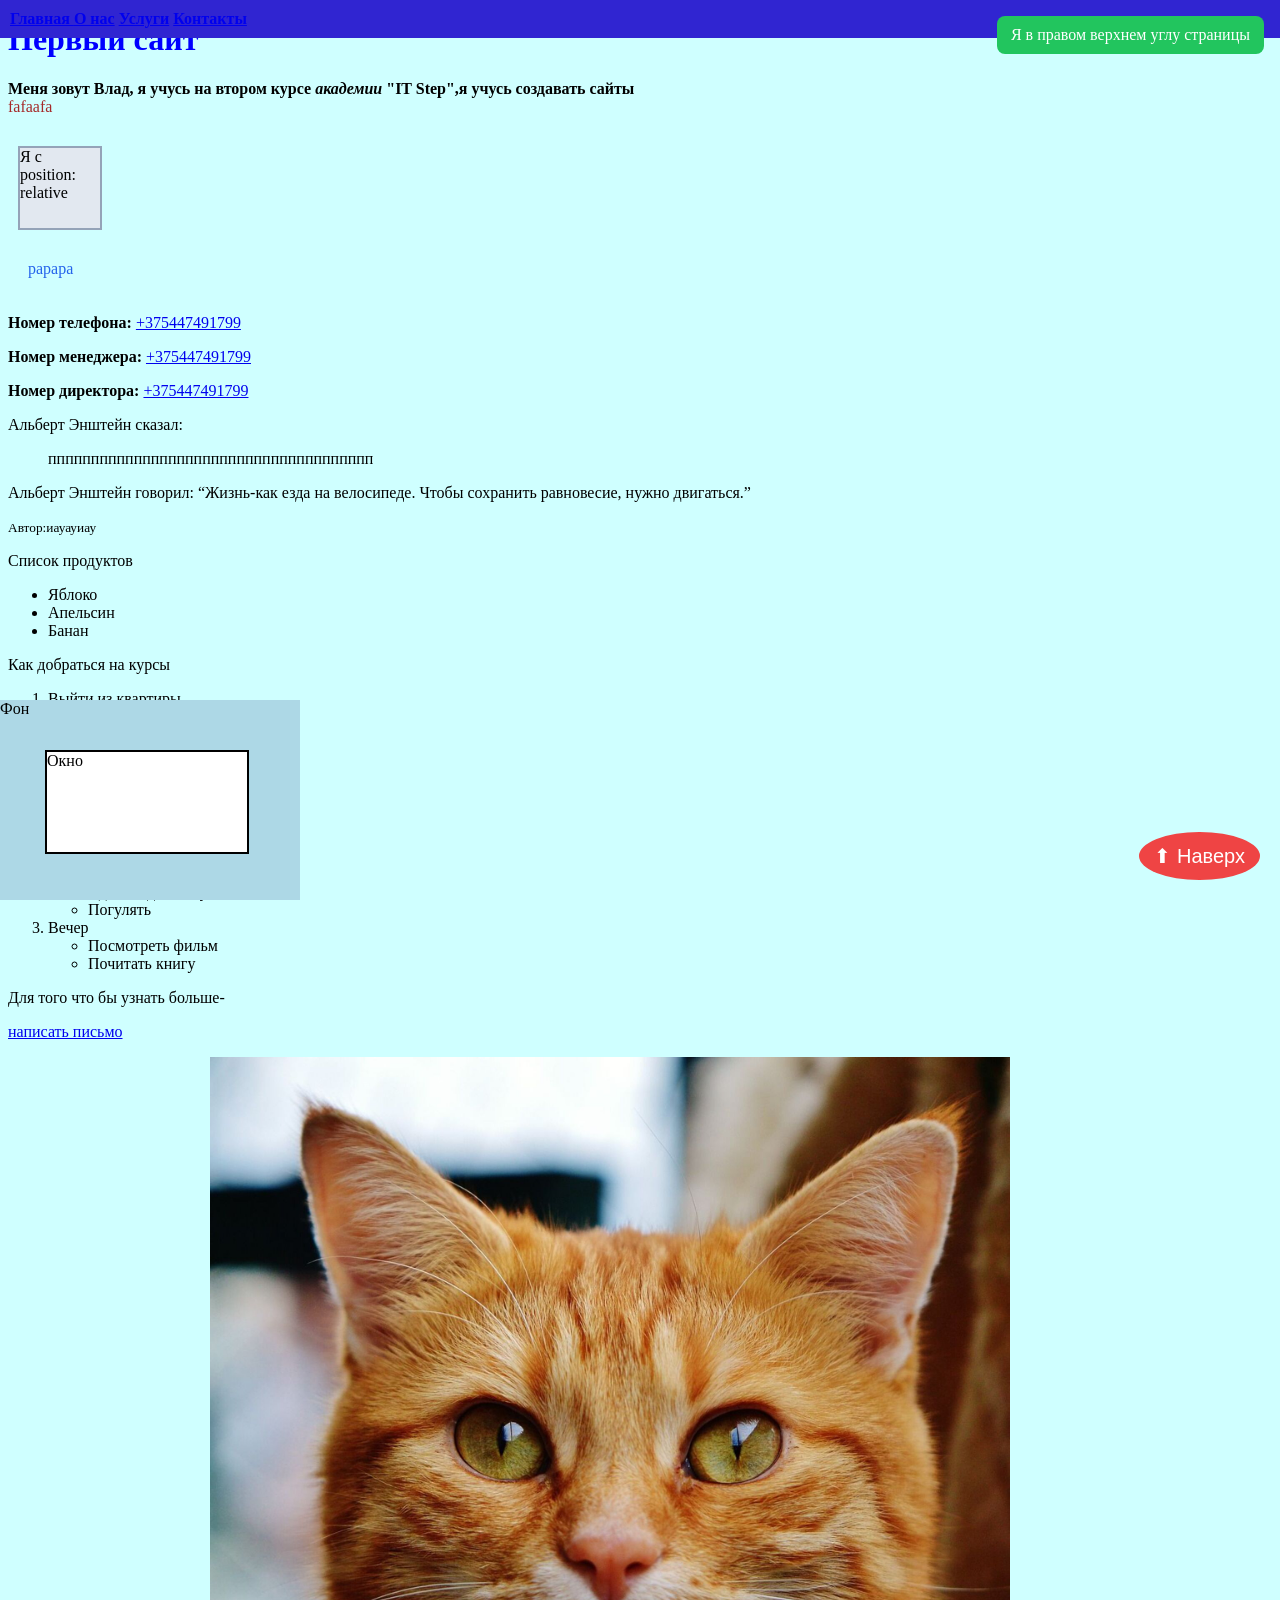
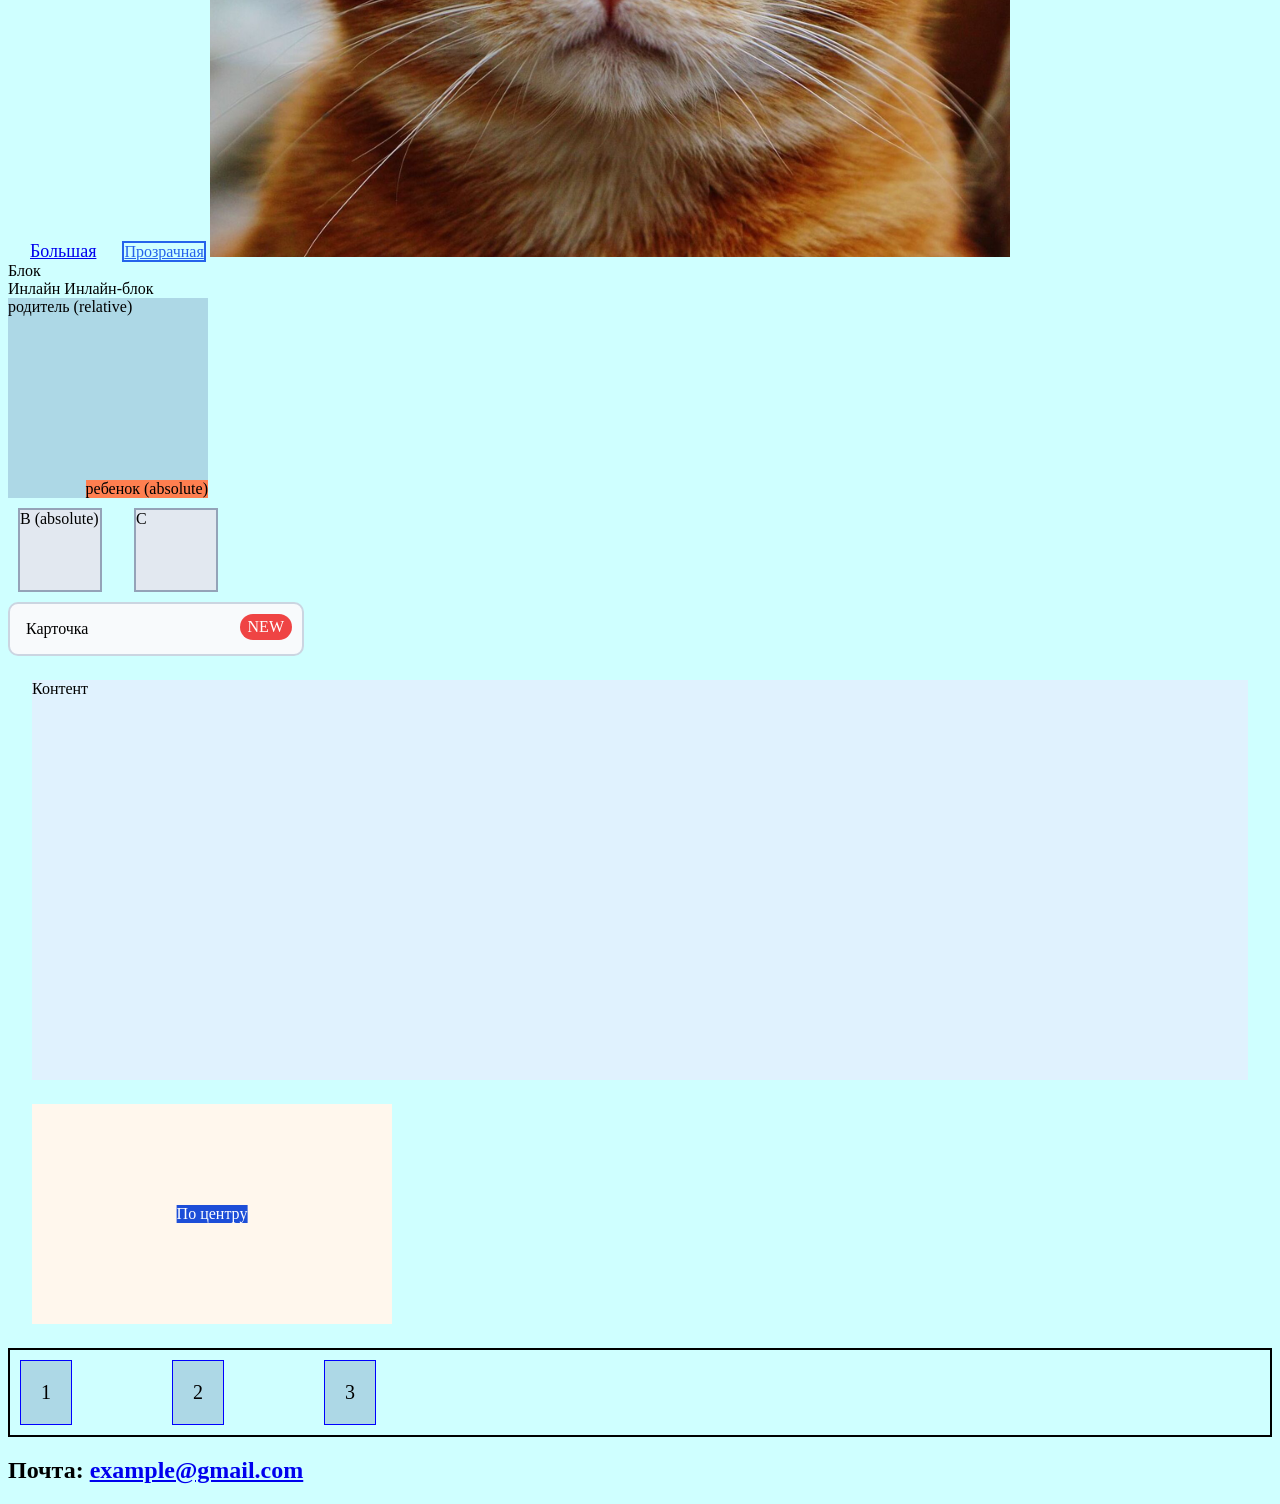
<file: index.html>
<!DOCTYPE html>
<html lang="en">
    <head>
        <meta charset="UTF-8">
        <meta http-equiv="X-UA-Compatible" content="IE=edge">
        <meta name="viewport" content="width=device-width, initial-scale=1.0">
<title>Страница</title>
        <link rel="stylesheet" href="styles/style.css">
        
    </head>

    <strong>
        <header>
            <h1>Первый сайт</h1>
            <div class="header"> 
                 <a href="#">Главная </a>  <a href="#">О нас</a>  <a href="#">Услуги</a>  <a href="#">Контакты</a>
            </div>
           
        </header>
        
    </strong>
    <body>
        <strong> Меня зовут Влад, я учусь на втором курсе <em>академии</em> "IT Step",я учусь создавать сайты </strong>
    
<div class="p">
    fafaafa
</div>
<div class="box">Я с position: relative</div>


<div class="div">
    papapa
</div>
        <div class="po">
            <p>
               <b>Номер телефона:</b> 
                <a type="tel" href="tel:375447491799">
                    +375447491799
                </a>
            </p>
            <p>
                <b>Номер менеджера:</b>
                <a type="tel" href="tel:375447491799">
                    +375447491799
                </a>
            </p>
            <p>
                <b>
                    Номер директора:
                </b>
                <a type="tel" href="tel:375447491799">
                    +375447491799
                </a>
            </p>

        </div>
        <p>Альберт Энштейн сказал:

        <blockquote>
           пппппппппппппппппппппппппппппппппппппп
        </blockquote>
    </p>
    <p>Альберт Энштейн говорил: <q>Жизнь-как езда на велосипеде. Чтобы сохранить равновесие, нужно двигаться.</q></p>
       <p>
           <small>Автор:иауауиау</small>
       </p>
       <p>Список продуктов</p>
       <ul>
        <li>Яблоко</li>
        <li>Апельсин</li>
        <li>Банан</li>
       </ul>
       <p>Как добраться на курсы</p>
       <ol>
        <li>Выйти из квартиры</li>
        <li>Автобус</li>
        <li>Метро</li>
       </ol>
       <h2>Планы на день</h2>
       <ol><li>утро
        <ul>
            <li>Позавтракать</li>
            <li>Сделать зарядку</li>
        </ul>
       </li>
       <li>День
        <ul>
            <li>Сделать домашку</li>
            <li>Погулять</li>
        </ul>
       </li>
       <li>Вечер
        <ul>
            <li>Посмотреть фильм</li>
            <li>Почитать книгу</li>
        </ul>
       </li>
       </ol>  
       Для того что бы узнать больше-

      <p><a 
        href="mailto:example@mail.com?subject=Привет&body=Здравствуйте я хочу узнать больше!">
        написать письмо
     </a></p> 
       
       <a class="btn btn--large" href="#">Большая</a>
       <a class="btn btn--ghost" href="#">Прозрачная</a>

       <style>
        .btn--large { padding: 14px 22px; font-size: 18px }
        .btn--ghost {
            background: transparent;
            color: #2563eb;
            border: 2px solid #2563eb;
        }
        .btn--ghost:hover {background: #eff6ff; }
       </style>

       <img src="barsik.jpg" alt="Барсик" widht="1000" height=" 800">

       
<div class="block">
    Блок
</div>
<div class="inline">
    Инлайн
</div>
<div class="inline-block">
    Инлайн-блок
</div>
<div class="parent">
    родитель (relative)
    <div class="child">
        ребенок (absolute)
    </div>
    </div>
<div class="row">
<div class="box">A</div>
<div class="box abs">B (absolute)</div>
<div class="box">C</div>
</div>
<div class="card">
    Карточка
    <span class="badge">NEW</span>
</div>
<div class="pane">
    Контент
</div>
<div class="floating">Я в правом верхнем углу страницы</div>

<div class="stage">
    <div class="modal">По центру</div>
</div>

<button class="scroll-top" href="#">⬆ Наверх</button>



<div class="background">
    Фон
<div class="window">Окно</div>
</div>

<div class="container">
<div class="item">1</div>
<div class="item">2</div>
<div class="item">3</div>
</div>



 



       <footer>
            <h2>Почта:
                <a href="mailto:example@gmail.com"> 
                    example@gmail.com
                </a>
            </h2>
            <script src="scripts/scripts.js"></script>
        </footer>
        


    </body>

</html>
</file>
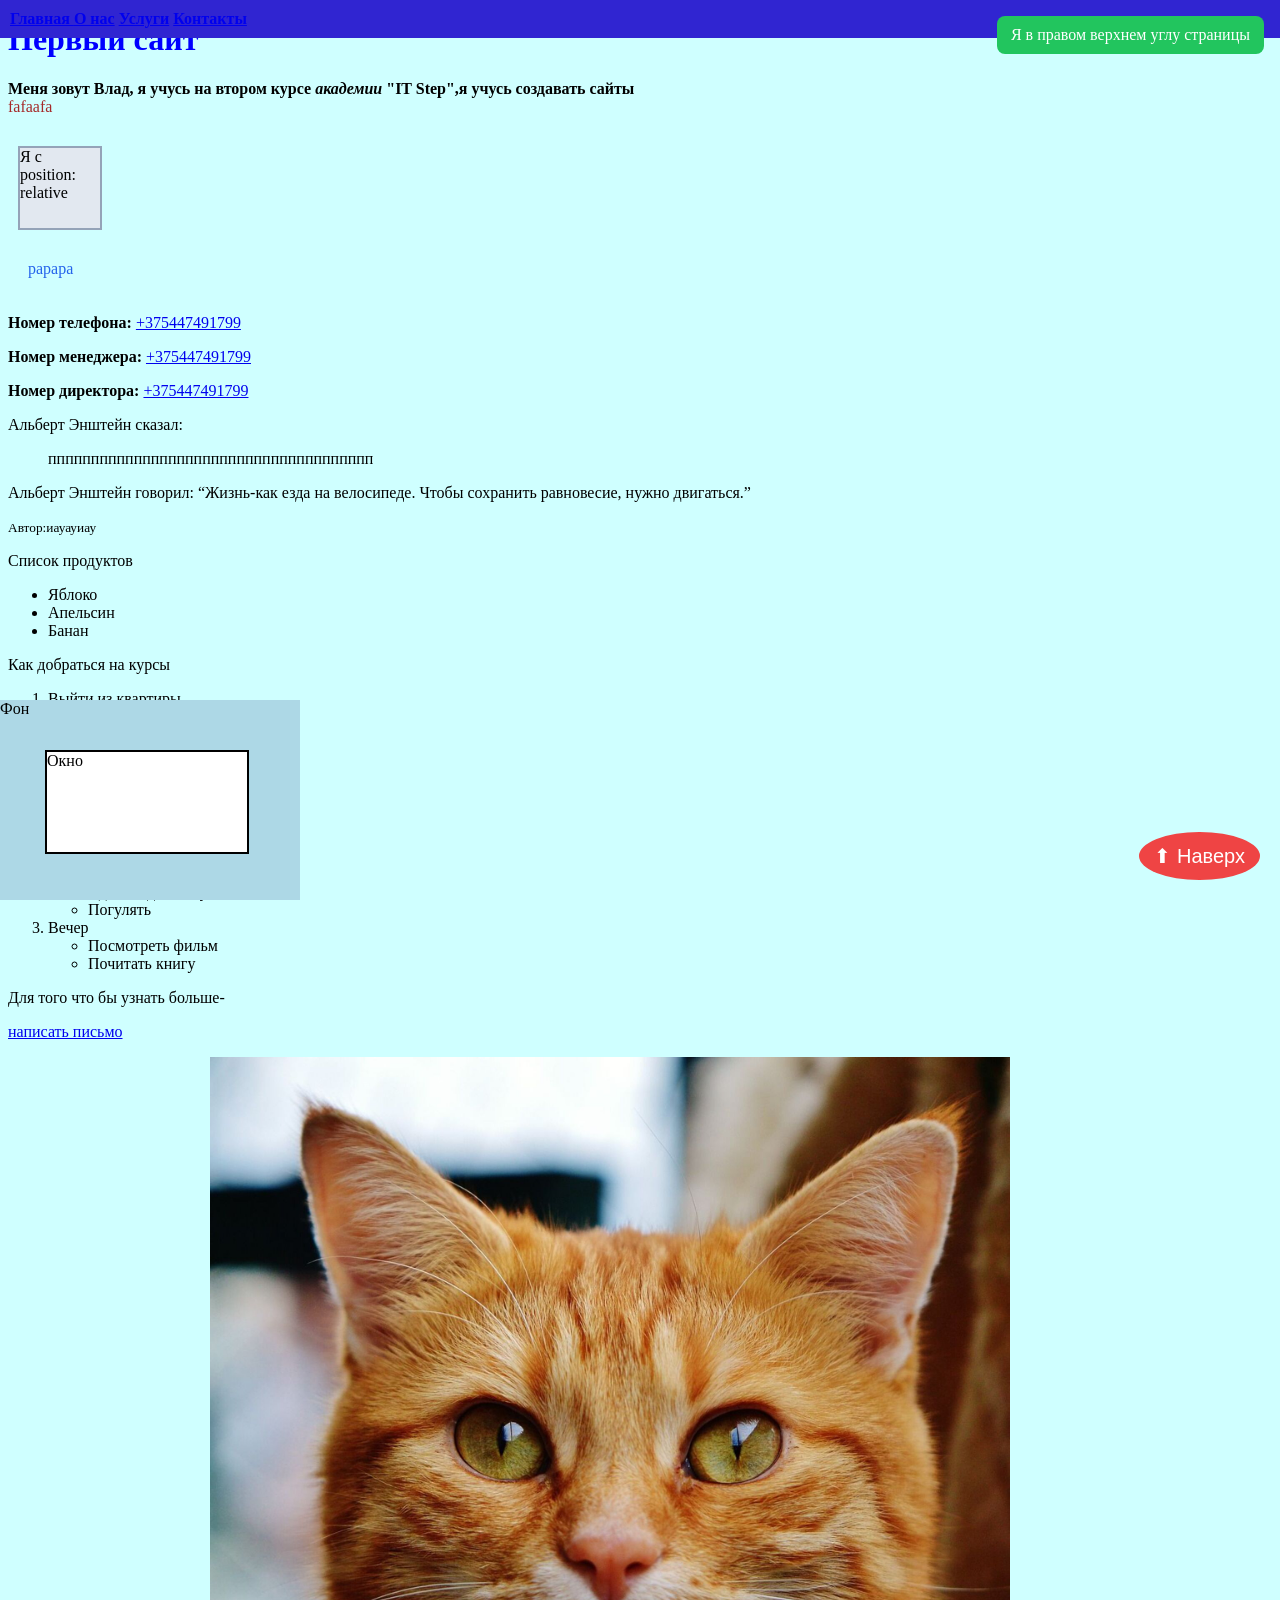
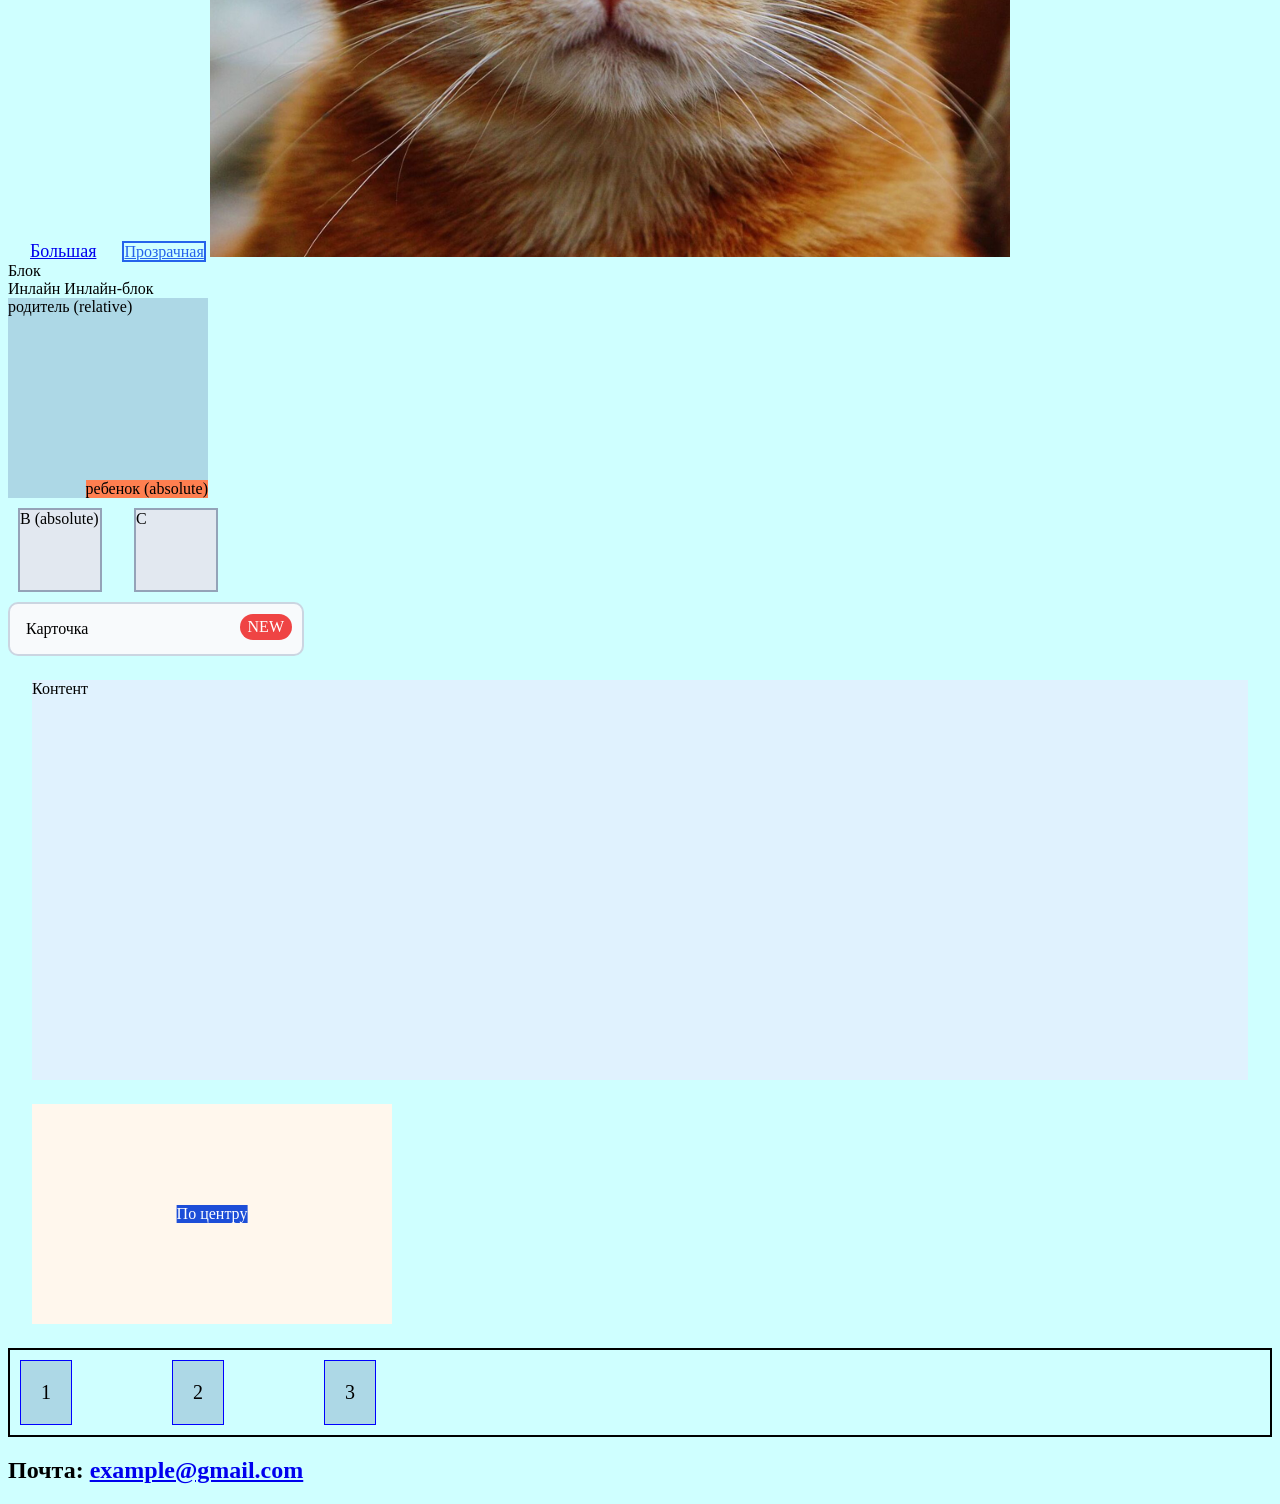
<file: ekzamen/index.html>
<!DOCTYPE html>
<html lang="en">
    <head>
        <meta charset="UTF-8">
        <meta http-equiv="X-UA-Compatible" content="IE=edge">
        <meta name="viewport" content="width=device-width, initial-scale=1.0">
<title>Страница</title>
        <link rel="stylesheet" href="styles/style.css">
    </head>

    <strong>
        <header>
            <h1>Первый сайт</h1>
            <div class="header"> 
                 <a href="#">Главная </a>  <a href="#">О нас</a>  <a href="#">Услуги</a>  <a href="#">Контакты</a>
            </div>
           
        </header>
        
    </strong>
    <body>
        <strong> Меня зовут Влад, я учусь на втором курсе <em>академии</em> "IT Step",я учусь создавать сайты </strong>
    
<div class="p">
    fafaafa
</div>
<div class="box">Я с position: relative</div>


<div class="div">
    papapa
</div>
        <div class="po">
            <p>
               <b>Номер телефона:</b> 
                <a type="tel" href="tel:375447491799">
                    +375447491799
                </a>
            </p>
            <p>
                <b>Номер менеджера:</b>
                <a type="tel" href="tel:375447491799">
                    +375447491799
                </a>
            </p>
            <p>
                <b>
                    Номер директора:
                </b>
                <a type="tel" href="tel:375447491799">
                    +375447491799
                </a>
            </p>

        </div>
        <p>Альберт Энштейн сказал:

        <blockquote>
           пппппппппппппппппппппппппппппппппппппп
        </blockquote>
    </p>
    <p>Альберт Энштейн говорил: <q>Жизнь-как езда на велосипеде. Чтобы сохранить равновесие, нужно двигаться.</q></p>
       <p>
           <small>Автор:иауауиау</small>
       </p>
       <p>Список продуктов</p>
       <ul>
        <li>Яблоко</li>
        <li>Апельсин</li>
        <li>Банан</li>
       </ul>
       <p>Как добраться на курсы</p>
       <ol>
        <li>Выйти из квартиры</li>
        <li>Автобус</li>
        <li>Метро</li>
       </ol>
       <h2>Планы на день</h2>
       <ol><li>утро
        <ul>
            <li>Позавтракать</li>
            <li>Сделать зарядку</li>
        </ul>
       </li>
       <li>День
        <ul>
            <li>Сделать домашку</li>
            <li>Погулять</li>
        </ul>
       </li>
       <li>Вечер
        <ul>
            <li>Посмотреть фильм</li>
            <li>Почитать книгу</li>
        </ul>
       </li>
       </ol>  
       Для того что бы узнать больше-

      <p><a 
        href="mailto:example@mail.com?subject=Привет&body=Здравствуйте я хочу узнать больше!">
        написать письмо
     </a></p> 
       
       <a class="btn btn--large" href="#">Большая</a>
       <a class="btn btn--ghost" href="#">Прозрачная</a>

       <style>
        .btn--large { padding: 14px 22px; font-size: 18px }
        .btn--ghost {
            background: transparent;
            color: #2563eb;
            border: 2px solid #2563eb;
        }
        .btn--ghost:hover {background: #eff6ff; }
       </style>

       <img src="barsik.jpg" alt="Барсик" widht="1000" height=" 800">

       <link rel="stylesheet" href="/styles/style.css">
<div class="block">
    Блок
</div>
<div class="inline">
    Инлайн
</div>
<div class="inline-block">
    Инлайн-блок
</div>
<div class="parent">
    родитель (relative)
    <div class="child">
        ребенок (absolute)
    </div>
    </div>
<div class="row">
<div class="box">A</div>
<div class="box abs">B (absolute)</div>
<div class="box">C</div>
</div>
<div class="card">
    Карточка
    <span class="badge">NEW</span>
</div>
<div class="pane">
    Контент
</div>
<div class="floating">Я в правом верхнем углу страницы</div>

<div class="stage">
    <div class="modal">По центру</div>
</div>

<button class="scroll-top" href="#">⬆ Наверх</button>



<div class="background">
    Фон
<div class="window">Окно</div>
</div>

<div class="container">
<div class="item">1</div>
<div class="item">2</div>
<div class="item">3</div>
</div>



 



       <footer>
            <h2>Почта:
                <a href="mailto:example@gmail.com"> 
                    example@gmail.com
                </a>
            </h2>
        </footer>
        <script src="scripts/scripts.js"></script>
    </body>

</html>
</file>
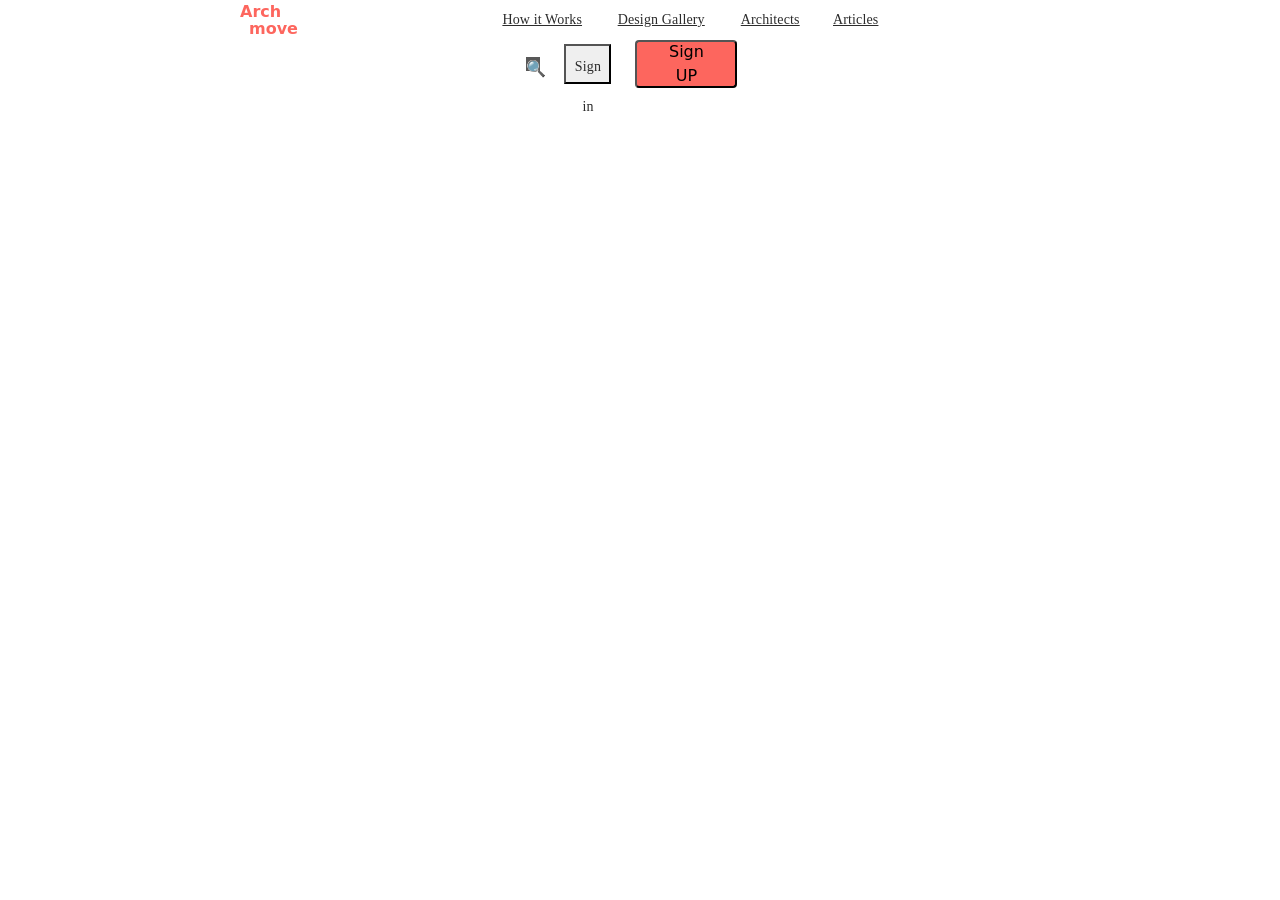
<file: btstr-page.html>
<!doctype html>
<html lang="en">
  <head>
    <meta charset="utf-8">
    <meta name="viewport" content="width=device-width, initial-scale=1">
    <title>Bootstrap demo</title>
    <link href="https://cdn.jsdelivr.net/npm/bootstrap@5.3.8/dist/css/bootstrap.min.css" rel="stylesheet" integrity="sha384-sRIl4kxILFvY47J16cr9ZwB07vP4J8+LH7qKQnuqkuIAvNWLzeN8tE5YBujZqJLB" crossorigin="anonymous">
    <link rel="stylesheet" href="styleekz.css">
</head>
  <body>

    <header>
      <div class="header">
      <div class="logo">
        <div class="arch"><b>Arch</b></div>
        <div class="move"><b>move</b></div>
      </div>
        <div class="nav-item">
          <a class="hiw" href="#">How it Works</a>
          <a class="dg" href="#">Design Gallery</a>
          <a class="arhi" href="#">Architects</a>
          <a class="art" href="#">Articles</a>
        </div>
        
          
        </div>
      
      <div class="verify">
        <div class="lupa">🔍</div>
        <button class="si">Sign in</button> 
        <button class="suu">
          <div class="su">Sign UP</div>
        </button>
      </div>
    </header>
    

    <section>

    </section>

    <footer></footer>


    <script src="https://cdn.jsdelivr.net/npm/bootstrap@5.3.8/dist/js/bootstrap.bundle.min.js" integrity="sha384-FKyoEForCGlyvwx9Hj09JcYn3nv7wiPVlz7YYwJrWVcXK/BmnVDxM+D2scQbITxI" crossorigin="anonymous"></script>
</body> 


</html>
</file>
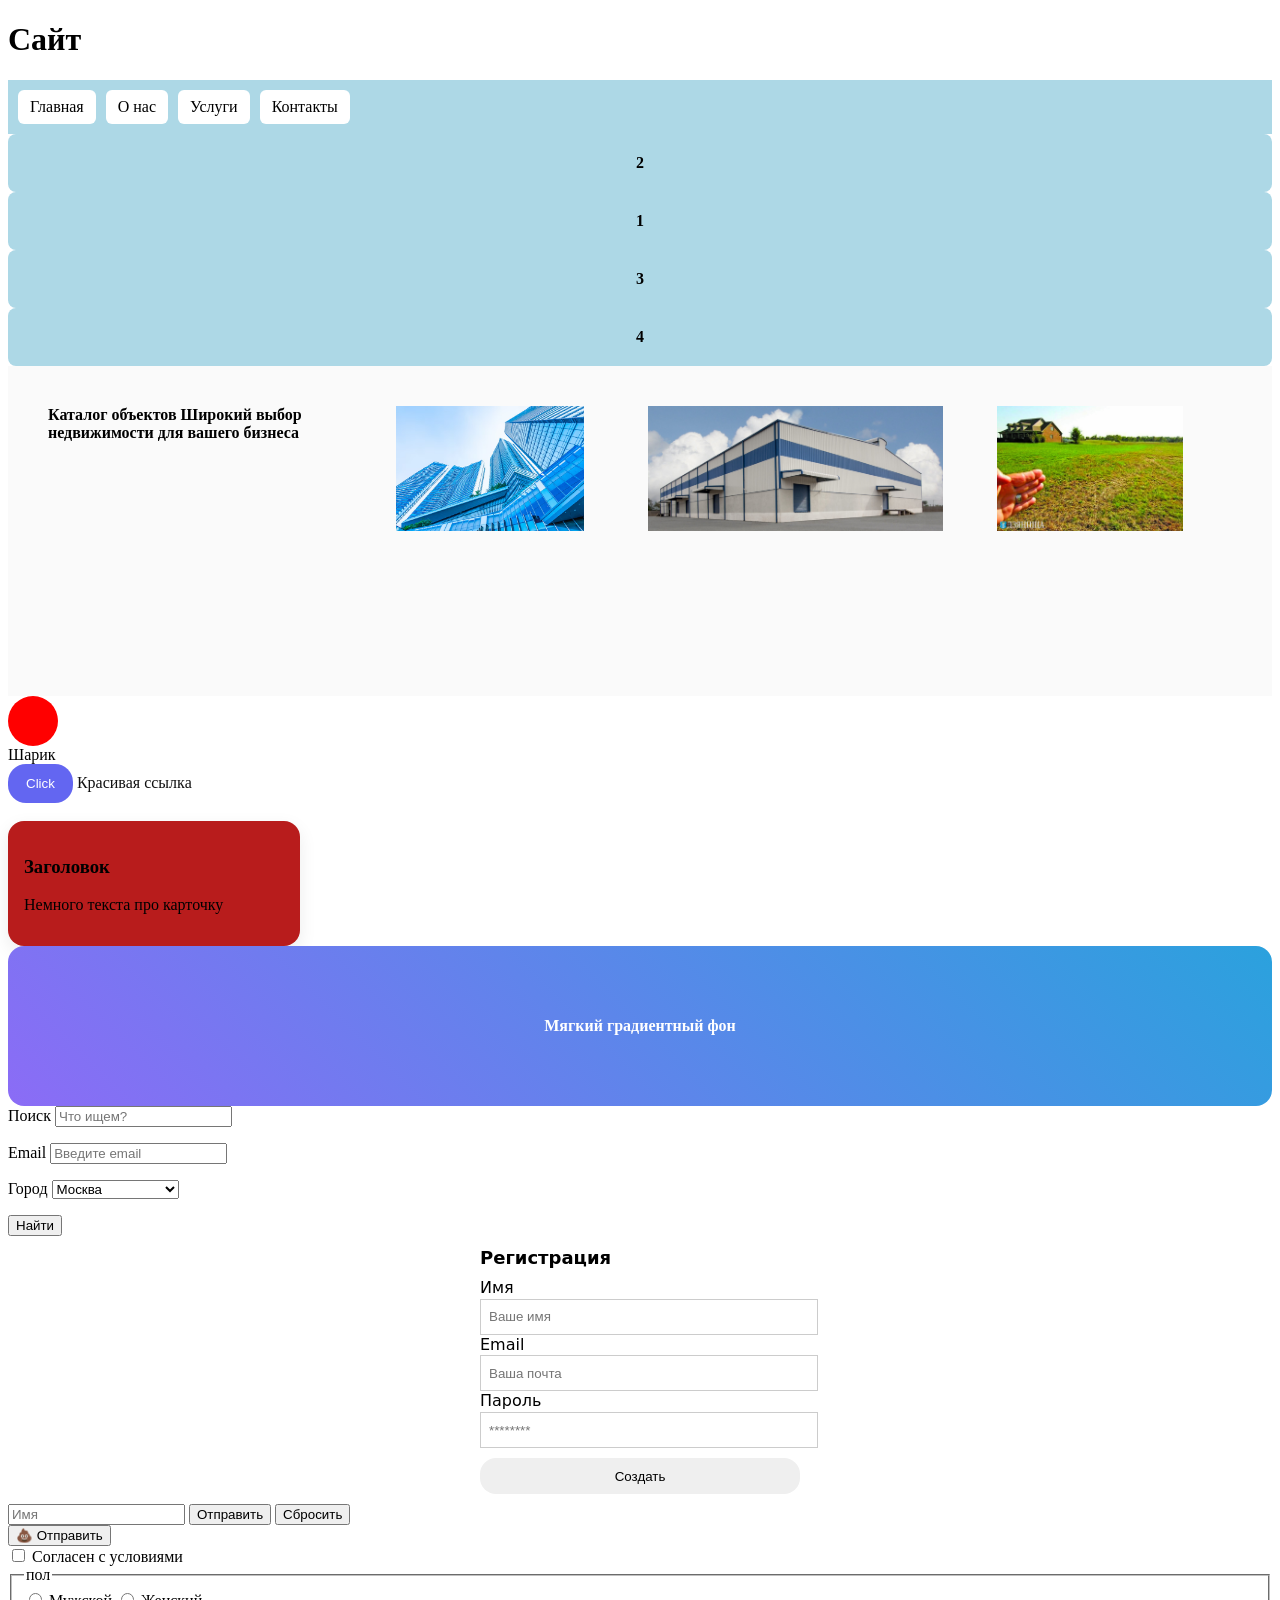
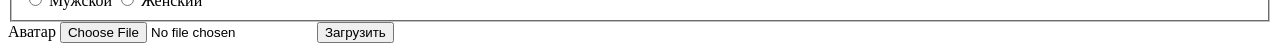
<file: lending-page.html>
<!DOCTYPE html>
<html lang="en">
    <head>
        <meta name="viewport" content="width=device-width, initial-scale=1.0">
        <meta charset="UTF-8">
        <meta http-equiv="X-UA-Compatible" content="IE=edge">
        <meta name="viewport" content="width=device-width, initial-scale=1.0">
        <link rel="stylesheet" href="lending.css">
        </head>
        <body>
<header>
    <h1>
        Сайт
    </h1>
    <nav class="menu">
        <a>Главная</a>
        <a>О нас</a>
        <a>Услуги</a>
        <a>Контакты</a>
    </nav>
    <div class="container">
    <div class="item">1 </div>
    <div class="item special">2 </div>
    <div class="item">3 </div>
    <div class="item">4 </div>
        </div>
        <section class="cards">
            <article class="card1"><a> Каталог объектов</a>
            Широкий выбор недвижимости для вашего бизнеса</article>
            <article class="card2"><img src="ofis.jpg" alt="ofis" widht="12.5" height="125" > </article>
            <article class="card3"><img src="sklad.jpg" alt="ofis" widht="12.5" height="125" ></article>
            <article class="card4"><img src="selo.jpg" alt="ofis" widht="12" height="125" ></article>
            
        </section>

        <div class="loader"></div>
        <div class="ball"></div>
            <div class="text">Шарик</div>
        <button class="animation-button">Click</button>
<a class="a-underline" href="#">Красивая ссылкa</a>
<div class="fade-in">Привет! Я пояивился красиво</div>
<div class="card">
    <h3>Заголовок</h3>
    <p>Немного текста про карточку</p>
</div>
<div class="grad">Мягкий градиентный фон</div>
</header>
    <form action="/search" method="GET">
        <label for="q">Поиск</label>
        <input id="q" name="q" type="text" placeholder="Что ищем?" />
     <p><label for="email">Email</label>
        <input id="email" name="email" type="email" required autocomplete="email" placeholder="Введите email"> </p>
       <p><label for="city">Город</label>
    <select id="city" name="city">
        <option value="msk">Москва</option>
        <option value="spb">Санкт-Петербург</option>
        <option value="mnsk">Минск</option>
    </select></p> 
        <button type="submit">Найти</button>
    </form>


    <form class="auth" action="/signup" method="post">
        <h3 class="auth_title">Регистрация</h3>

        <label class="auth_label">Имя
            <input class="auth_input" name="name" type="text"placeholder="Ваше имя" required autocomplete="name">
        </label>

        <label class="auth_label">Email
            <input class="auth_input" name="email" type="email"placeholder="Ваша почта" required autocomplete="email" placeholder="ВВедите email">
        </label>

        <label class="auth_label">Пароль
            <input class="auth_input" name="password" type="password" required autocomplete="password" placeholder="********">
        </label>

        <button class="auth_btn" type="submit">Создать</button>

        
    </form>

    <form action="/send" method="post">
        <input type="text" name="name" placeholder="Имя" required>
        <button type="submit">Отправить</button>
        <button type="reset">Сбросить</button>

    </form>
         
<form class="form" action="/send" method="POST">

    <button class="form_button form_button--ptimary" type="submit">
    <span class="form_button-icon" aria-hidden="true">💩</span>
    <span class="form_button-text">Отправить</span>

</button>
</form>

<label class="form_optinon">
    <input class="form_checkbox" type="checkbox" id="agree" name="agree" value="yes" >
    <span class="form_optinon-text">Согласен с условиями</span>
    
</label>

<fieldset class="form_group">
    <legend class="form_label">пол</legend>


    <label class="form_optinon">
        <input class="form_radio" type="radio" name="gender" value="male">
        <span class="form_option-text">Мужской</span>
    </label>

    <label class="form_optinon">
        <input class="form_radio" type="radio" name="gender" value="female">
        <span class="form_option-text">Женский</span>
    </label>
</fieldset>

<form class="form" action="/upload" method="POST" enctype="multipart/form-data">
    <label class="form_optinon">
    <span class="form_option-text">Аватар</span>
    <input class="form_file" type="file" name="avatar" accept="image/*">
    </label>
    <button class="form_button form_button--primary" type="submit">Загрузить</button>
</form>
        </body>
</html>
</file>
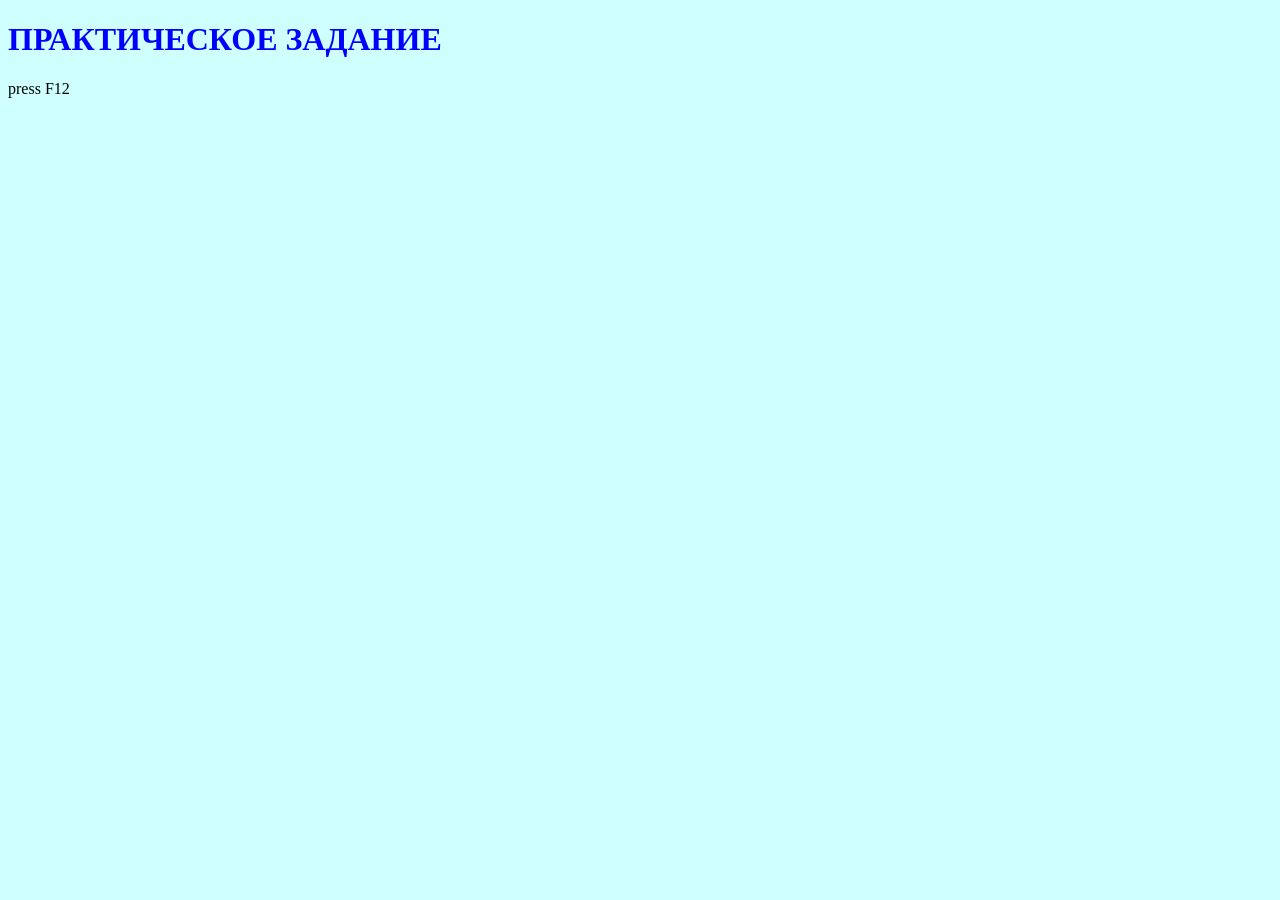
<file: prakzad.html>
<!DOCTYPE html>
<html lang="en">
    <head>
        <meta charset="UTF-8">
        <meta http-equiv="X-UA-Compatible" content="IE=edge">
        <meta name="viewport" content="width=device-width, initial-scale=1.0">
<title>Страница</title>
        <link rel="stylesheet" href="styles/style.css">
        
    </head>
    <header>
        <h1>ПРАКТИЧЕСКОЕ ЗАДАНИЕ</h1>
        <P>press F12</P>
    </header>
    <body>
        <footer>
            <script src="scripts/prakzad19,01.js"></script>
        </footer>
    </body>
</file>
<file: styles/style.css>
body{
    background-color: #cfffff;
}

h1{
    color: blue;
}
.p {
    margin-bottom: 30px;
    color: brown;
}
.div {
    padding: 20px;
    color: #2563eb;
}
.box {
    width: 150px;
    height: 80px;
    background: lightgreen;
    margin: 10px;
    border: 2px solid green;

    position: relative;
    top: 20;
    left: 30;
}
.menu1 a {
    display: inline-block;
    background: #2563eb;
    color:white;
    text-decoration: none;
    padding: 10px 20px;
    margin: 8px;
    border-radius: 6px;
    font-weight: bold;
    transition: all 0.3s;
}

.project{
    border: 2px solid black;
    border-radius: 20px;

}

.block {
    display: block;
}

.inline {
    display: inline;
}

.inline-block {
    display: inline-block;
}
.parent {
    position: relative;
    width: 200px;
    height: 200px;
    background: lightblue;
}
.child {
    position: absolute;
    bottom: 0;
    right: 0;
    background: coral;
}
.row { display: flex; gap: 12px; }
.box {
    width: 80px;
    height: 80px;
    background: #e2e8f0;
    
    border: 2px solid #94a3b8;
}    
.abs {
    position: absolute;
    height: 80px;
 
}
.card {
    position: relative;
    width: 260px;
    padding: 16px;
    background: #f8fafc;
    border: 2px solid #cbd5e1;
    border-radius: 10px;
    
}

.badge {
    
    position: absolute;
top: 10px;
right: 10px;
background: #ef4444;
color: #fff;
padding: 4px 8px;
border-radius: 9999px;
}
       
.pane{ height: 400px; background: #e0f2fe; margin: 24px; }
.floating {
    position: absolute;
    top: 16px;
    right: 16px;
    background: #22c55e;
    color: #fff;
    padding: 10px 14px;
    border-radius: 8px;
}

.stage {
    position: relative;
    width: 360px;
    height: 220px;
    margin: 24px;
    background: #fff7ed;
}
.modal {
position: absolute;
top: 50%;
left: 50%;
transform: translate(-50%, -50%);
background: #1d4ed8;
color:#fff;
}
.header {
    position: fixed;
    top: 0;
    left: 0;
    width: 100%;
    background: #3025d1;
    color: rgb(255, 255, 255);
    padding: 10px;
    font-weight: bold;
}

.scroll-top {
    position: fixed;
    bottom: 20px;
    right: 20px;
    background: #ef4444;
    color: white;
    border: none;
    padding: 12px 15px;
    border-radius: 50%;
    font-size: 20px;
    cursor: pointer;
}



.background {
    position: absolute;
    bottom: 0;
    left: 0;
    width: 300px;
    height: 200px;
    background: lightblue;
    z-index: 1;
}
.window {
    position: absolute;
    top: 25%;
    left: 15%;
    width: 200px; height: 100px;
    background: white;
   border: 2px solid black;
   z-index: 10;
}

.container {
   display: flex;
   border: 2px solid black;
   padding: 10px;
   gap: 100px;
  
}

.item {
    background: lightblue;
    border: 1px solid blue;
    padding: 20px;
    font-size: 20px;
}
</file>
<file: ekzamen/styles/style.css>
body{
    background-color: #cfffff;
}

h1{
    color: blue;
}
.p {
    margin-bottom: 30px;
    color: brown;
}
.div {
    padding: 20px;
    color: #2563eb;
}
.box {
    width: 150px;
    height: 80px;
    background: lightgreen;
    margin: 10px;
    border: 2px solid green;

    position: relative;
    top: 20;
    left: 30;
}
.menu1 a {
    display: inline-block;
    background: #2563eb;
    color:white;
    text-decoration: none;
    padding: 10px 20px;
    margin: 8px;
    border-radius: 6px;
    font-weight: bold;
    transition: all 0.3s;
}

.project{
    border: 2px solid black;
    border-radius: 20px;

}

.block {
    display: block;
}

.inline {
    display: inline;
}

.inline-block {
    display: inline-block;
}
.parent {
    position: relative;
    width: 200px;
    height: 200px;
    background: lightblue;
}
.child {
    position: absolute;
    bottom: 0;
    right: 0;
    background: coral;
}
.row { display: flex; gap: 12px; }
.box {
    width: 80px;
    height: 80px;
    background: #e2e8f0;
    
    border: 2px solid #94a3b8;
}    
.abs {
    position: absolute;
    height: 80px;
 
}
.card {
    position: relative;
    width: 260px;
    padding: 16px;
    background: #f8fafc;
    border: 2px solid #cbd5e1;
    border-radius: 10px;
    
}

.badge {
    
    position: absolute;
top: 10px;
right: 10px;
background: #ef4444;
color: #fff;
padding: 4px 8px;
border-radius: 9999px;
}
       
.pane{ height: 400px; background: #e0f2fe; margin: 24px; }
.floating {
    position: absolute;
    top: 16px;
    right: 16px;
    background: #22c55e;
    color: #fff;
    padding: 10px 14px;
    border-radius: 8px;
}

.stage {
    position: relative;
    width: 360px;
    height: 220px;
    margin: 24px;
    background: #fff7ed;
}
.modal {
position: absolute;
top: 50%;
left: 50%;
transform: translate(-50%, -50%);
background: #1d4ed8;
color:#fff;
}
.header {
    position: fixed;
    top: 0;
    left: 0;
    width: 100%;
    background: #3025d1;
    color: rgb(255, 255, 255);
    padding: 10px;
    font-weight: bold;
}

.scroll-top {
    position: fixed;
    bottom: 20px;
    right: 20px;
    background: #ef4444;
    color: white;
    border: none;
    padding: 12px 15px;
    border-radius: 50%;
    font-size: 20px;
    cursor: pointer;
}



.background {
    position: absolute;
    bottom: 0;
    left: 0;
    width: 300px;
    height: 200px;
    background: lightblue;
    z-index: 1;
}
.window {
    position: absolute;
    top: 25%;
    left: 15%;
    width: 200px; height: 100px;
    background: white;
   border: 2px solid black;
   z-index: 10;
}

.container {
   display: flex;
   border: 2px solid black;
   padding: 10px;
   gap: 100px;
  
}

.item {
    background: lightblue;
    border: 1px solid blue;
    padding: 20px;
    font-size: 20px;
}
</file>
<file: styleekz.css>
.logo{
left: 20px;
width: 60px;
height: 28px;

flex: none;
order: 0;
flex-grow: 0;
}

.arch{
position: absolute;
width: 45.74px;
height: 15.62px;
left: 240px;
top: 0px;

color: #FD665E;
}
.move{
position: absolute;
width: 50.86px;
height: 10.63px;
left: 249px;
top: 17.37px;

color: #FD665E;
}

.nav-item{
display: flex;
flex-direction: row;
align-items: center;
padding: 0px;
gap: 24px;
width: 385px;
height: 40px;

flex: none;
order: 1;
flex-grow: 0;
}

.header{
display: flex;
flex-direction: row;
align-items: center;
padding: 0px;
gap: 40px;

margin: 0 auto;
width: 485.57px;
height: 40px;

flex: none;
order: 0;
flex-grow: 0;
}

.hiw{
    

width: 90px;
height: 40px;

font-family: 'Inter';
font-style: normal;
font-weight: 500;
font-size: 14px;
line-height: 40px;

text-align: center;
letter-spacing: 0.01em;

color: #2C2C2C;


flex: none;
order: 0;
flex-grow: 0;

}

.dg{

width: 100px;
height: 40px;

font-family: 'Inter';
font-style: normal;
font-weight: 500;
font-size: 14px;
line-height: 40px;
text-align: center;
letter-spacing: 0.01em;

color: #2C2C2C;
flex: none;
order: 1;
flex-grow: 0;

}

.arhi{
    

width: 70px;
height: 40px;

font-family: 'Inter';
font-style: normal;
font-weight: 500;
font-size: 14px;
line-height: 40px;

text-align: center;
letter-spacing: 0.01em;

color: #2C2C2C;

flex: none;
order: 2;
flex-grow: 0;

}

.art{

width: 53px;
height: 40px;

font-family: 'Inter';
font-style: normal;
font-weight: 500;
font-size: 14px;
line-height: 40px;
text-align: center;
letter-spacing: 0.01em;
color: #2C2C2C;

flex: none;
order: 3;
flex-grow: 0;

}



.verify{
display: flex;
flex-direction: row;
align-items: center;
padding: 0px;
gap: 24px;

margin: 0 auto;
width: 227.06px;
height: 48px;
}
.lupa{
    

    width: 14px;
    height: 14px;
    
    background: #585858;
    
    flex: none;
    order: 0;
    flex-grow: 0;
    
    }

    .si{

width: 47px;
height: 40px;

font-family: 'Inter';
font-style: normal;
font-weight: 500;
font-size: 14px;
line-height: 40px;
text-align: center;
letter-spacing: 0.01em;

color: #2C2C2C;


    }

    .suu{
       
display: flex;
flex-direction: row;
align-items: center;
padding: 4px 24px;
gap: 10px;

width: 102px;
height: 48px;

background: #FD665E;
border-radius: 4px;


    }
</file>
<file: lending.css>
.menu{
    display: flex;
flex-direction: row;
    gap: 10px;
    background: lightblue;
    padding: 10px;
}

.menu a{
    background: white;
    padding: 8px 12px;
    border-radius: 6px;
    text-decoration: none;

}

.container{
    display: grid;
    
}

.special{
    order: -1;
    background: lightgreen;
}

.item{
    flex: 1 1 80px;
    background: lightblue;
    padding: 20px;
    text-align: center;
    font-weight: bold;
    border-radius: 8px;
}

.cards{
    display: flex;
    flex-wrap: wrap;
   gap: 16px;
   padding: 40px;
    background: #fafafa;
}

.card1{
    flex: 1 1 100px;
    
    height: 250px;
    width: 25px;
    
    
    border-radius: 20px;
    
    font-weight: 600;
}
.card2{
    flex: 1 1 100px;
    height: 250px;
    width: 25px;
    border-radius: 20px;
    text-align: center;
    font-weight: 600;
}
.card3{
    flex: 1 1 100px;
    height: 250px;
    width: 25px;
    
    
    border-radius: 20px;
    text-align: center;
    font-weight: 600;
}
.card4{
    flex: 1 1 100px;
    height: 250px;
    width: 25px;
    
    
    border-radius: 20px;
    text-align: center;
    font-weight: 600;
}
@keyframes spin {
    0% { tranform: rotate(0deg); }
    100% { transform: rotate(360); }
}

.loader {
    animation: spin 2s linear infinite; 
}

@keyframes jump {
    0%  {transform: translateY(0);}
    50%  {transform: translateY(-50px);}
    100%  {transform: translateY(0);}
}

.ball {
    width: 50px;
    height: 50px;
    background: red;
    border-radius: 50%;
    animation: jump 1s ease-in-out infinite;
}
@keyframes blink {
    0% { opacity: 1; }
    50% { opacity: 0; }
    100% { opacity: 1; }
}

.text {
    animation: blink 1s infinite;
}
.animation-button {
padding:12px 18px;
border-radius: 18px;
border: 0;
color: #fff;
background: #6366f1;
cursor: pointer;
transition: transform .6s cubic-bezier(.68,-55,.27,1.55), all .3s ease;
}

.animation-button:hover{ transform: scale(1.08); background: #4f46e5;}

.a-underline{
    position: relative;
    text-decoration:none ;
    color:#111;

}

.a-underline::after{
    content: "";
    position: absolute; left: 0; bottom: -2px;
    height: 2px; width: 100%;
    background: #111;
    transform: scaleX(0);
    transform-origin: left;
    transition: transform 0.3s;

}
.a-underline:hover::after{
    transform: scaleX(1);
}

.fade-in{
    opacity:0;
    transform: translateY(12px);
    animation: appear 600ms ease forwards;

}

@keyframes appear{ 
    to{
        oppacity:1;
        transform: translateY(0);
    }
}

.card {
    width: 260px;
    padding: 16px;
    border-radius: 16px;
    background: rgb(184, 28, 28);
    box-shadow: 0 6px 18px rgba(0, 0, 0,.08);
}

.grad{
    min-height: 160px;
    display: grid; place-items:center ;
    color: #fff; font-weight: 700;
    background: linear-gradient(45deg, #8b6cf6, #06b6d4, #22c55e );
    background-size: 300%, 300%;
    animation: shift 8s ease infinite;
    border-radius: 16px;
}
@keyframes shift{
    0%{ background-position: 0%, 50%; }
    50%{ background-position: 100%, 50%; }
    100%{ background-position: 0%, 50%; }
}

.auth {font:16px/1.3 system-ui, Arial;
max-width: 320px;
margin: auto;
padding: 10px;
border: 1px;
}
.auth_title{
margin: 0 0 8px;
font-size: 18px;

}
.auth_lable{
    display: block;
    margin: 8px 0;

}

.auth_input{
    display: block;
    width: 100%;
    height: 34px;
    padding: 0 8px;
    border: 1px solid #ccc;
}

.auth_input:focus{
    outline: none;
    border-color: #2563eb;

}

.auth_btn{display: block;
width: 100%;
height: 36px;
margin-top: 10px;
border: 0;
border-radius: 16px;

}

.auth_btn:hover{
background: #1e40af;

}
</file>
